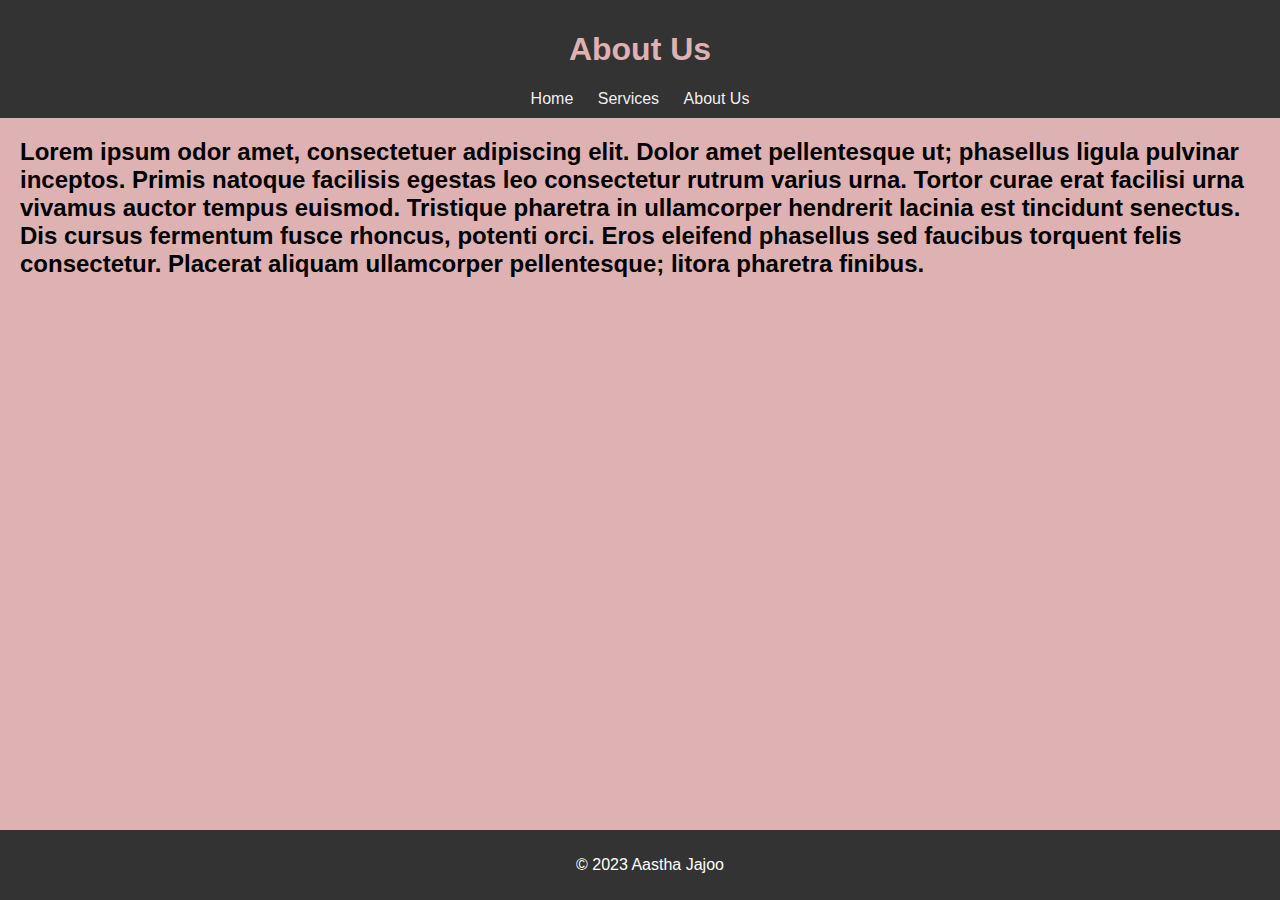
<file: about.html>
<!DOCTYPE html>
<html lang="en">
<head>
    <meta charset="UTF-8">
    <meta name="viewport" content="width=device-width, initial-scale=1.0">
    <title>About Us - Restaurant</title>
    <link rel="stylesheet" href="style.css">
</head>
<body>
    <header>
        <h1>About Us</h1>
        <nav>
            <a href="index.html">Home</a>
            <a href="services.html">Services</a>
            <a href="about.html">About Us</a>
        </nav>
    </header>
    
    <section>
        <h2>Lorem ipsum odor amet, consectetuer adipiscing elit. Dolor amet pellentesque ut; phasellus ligula pulvinar inceptos. Primis natoque facilisis egestas leo consectetur rutrum varius urna. Tortor curae erat facilisi urna vivamus auctor tempus euismod. Tristique pharetra in ullamcorper hendrerit lacinia est tincidunt senectus. Dis cursus fermentum fusce rhoncus, potenti orci. Eros eleifend phasellus sed faucibus torquent felis consectetur. Placerat aliquam ullamcorper pellentesque; litora pharetra finibus.</h2>        
    </section>

    <footer>
        <p>&copy; 2023 Aastha Jajoo</p>
    </footer>
</body>
</html>
</file>
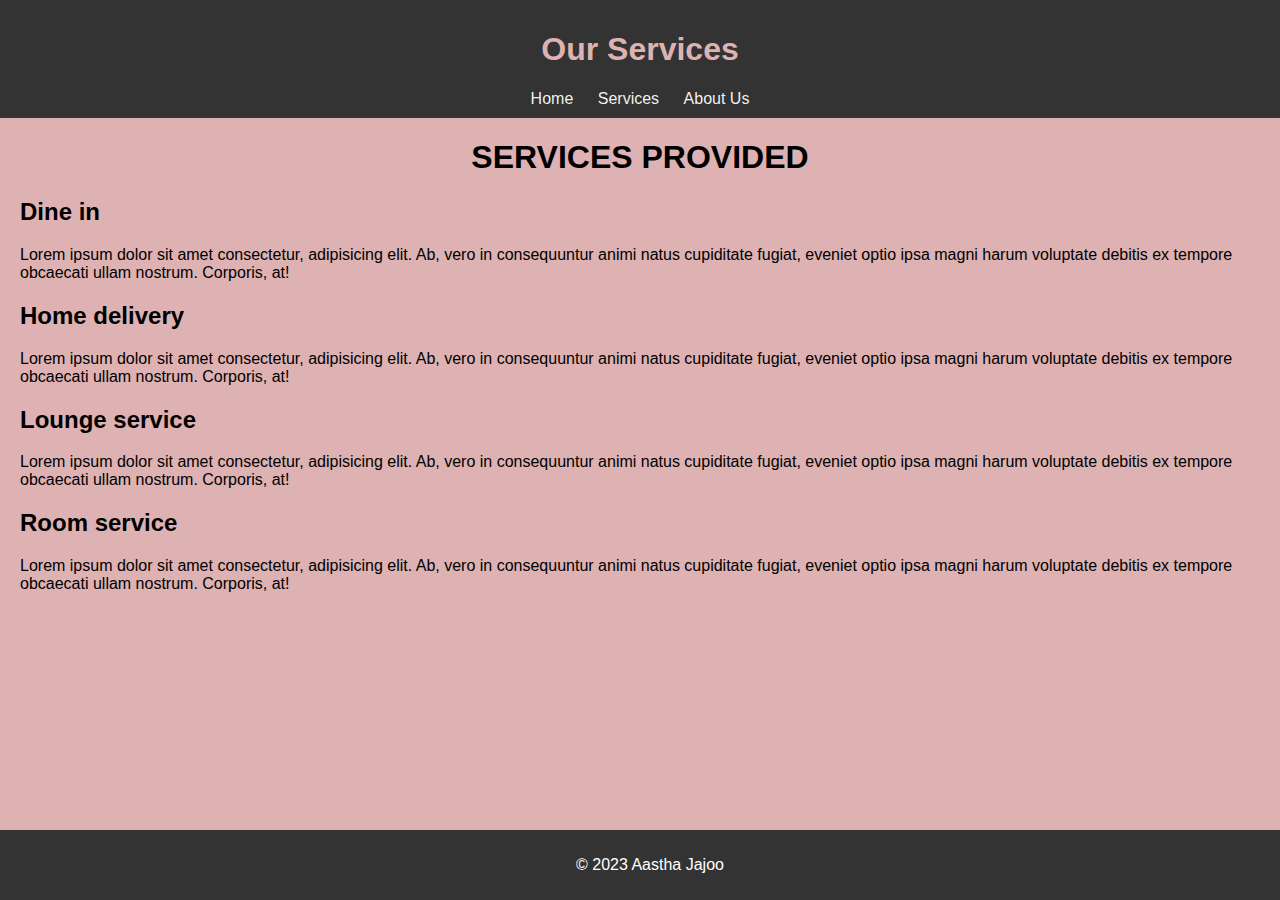
<file: services.html>
<!DOCTYPE html>
<html lang="en">
<head>
    <meta charset="UTF-8">
    <meta name="viewport" content="width=device-width, initial-scale=1.0">
    <title>About us - Restaurant</title>
    <link rel="stylesheet" href="style.css">
</head>
<body>
    <header>
        <h1>Our Services</h1>
        <nav>
            <a href="index.html">Home</a>
            <a href="services.html">Services</a>
            <a href="about.html">About Us</a>
        </nav>
    </header>
    
    <section class="services">
        <h1><b> SERVICES PROVIDED </b></h1>
    </section>

    <section>
        <h2>Dine in</h2>
        <p> Lorem ipsum dolor sit amet consectetur, adipisicing elit. Ab, vero in consequuntur animi natus cupiditate fugiat, eveniet optio ipsa magni harum voluptate debitis ex tempore obcaecati ullam nostrum. Corporis, at!</p>
    </section>

    <section>
        <h2>Home delivery</h2>
        <p> Lorem ipsum dolor sit amet consectetur, adipisicing elit. Ab, vero in consequuntur animi natus cupiditate fugiat, eveniet optio ipsa magni harum voluptate debitis ex tempore obcaecati ullam nostrum. Corporis, at!</p>
    </section>

    <section>
        <h2>Lounge service</h2>
        <p> Lorem ipsum dolor sit amet consectetur, adipisicing elit. Ab, vero in consequuntur animi natus cupiditate fugiat, eveniet optio ipsa magni harum voluptate debitis ex tempore obcaecati ullam nostrum. Corporis, at!</p>
    </section>

    <section>
        <h2>Room service</h2>
        <p> Lorem ipsum dolor sit amet consectetur, adipisicing elit. Ab, vero in consequuntur animi natus cupiditate fugiat, eveniet optio ipsa magni harum voluptate debitis ex tempore obcaecati ullam nostrum. Corporis, at!</p>
    </section>


    <footer>
        <p>&copy; 2023 Aastha Jajoo</p>
    </footer>
</body>
</html>
</file>
<file: style.css>
body {
    background-color: #deb2b2;
    font-family: Arial, sans-serif;
    margin: 0;
    padding: 0;
    
}

.img {
    display: flex;
    justify-content: center;
}

header {
    background-color: #333;
    color: #deb2b2;
    padding: 10px;
    text-align: center;
}

.services {
    text-align: center;
}


nav {
    margin-top: 10px;
}

nav a {
    color: #fffffff0;
    outline-color: #deb2b2;
    margin: 0 10px;
    text-decoration: none;
}

nav a:hover {
    color: #deb2b2;
}

section {
    margin: 20px;
}

footer {
    background-color: #333;
    color: #fff;
    text-align: center;
    padding: 10px;
    position: fixed;
    width: 100%;
    bottom: 0;
}
</file>
